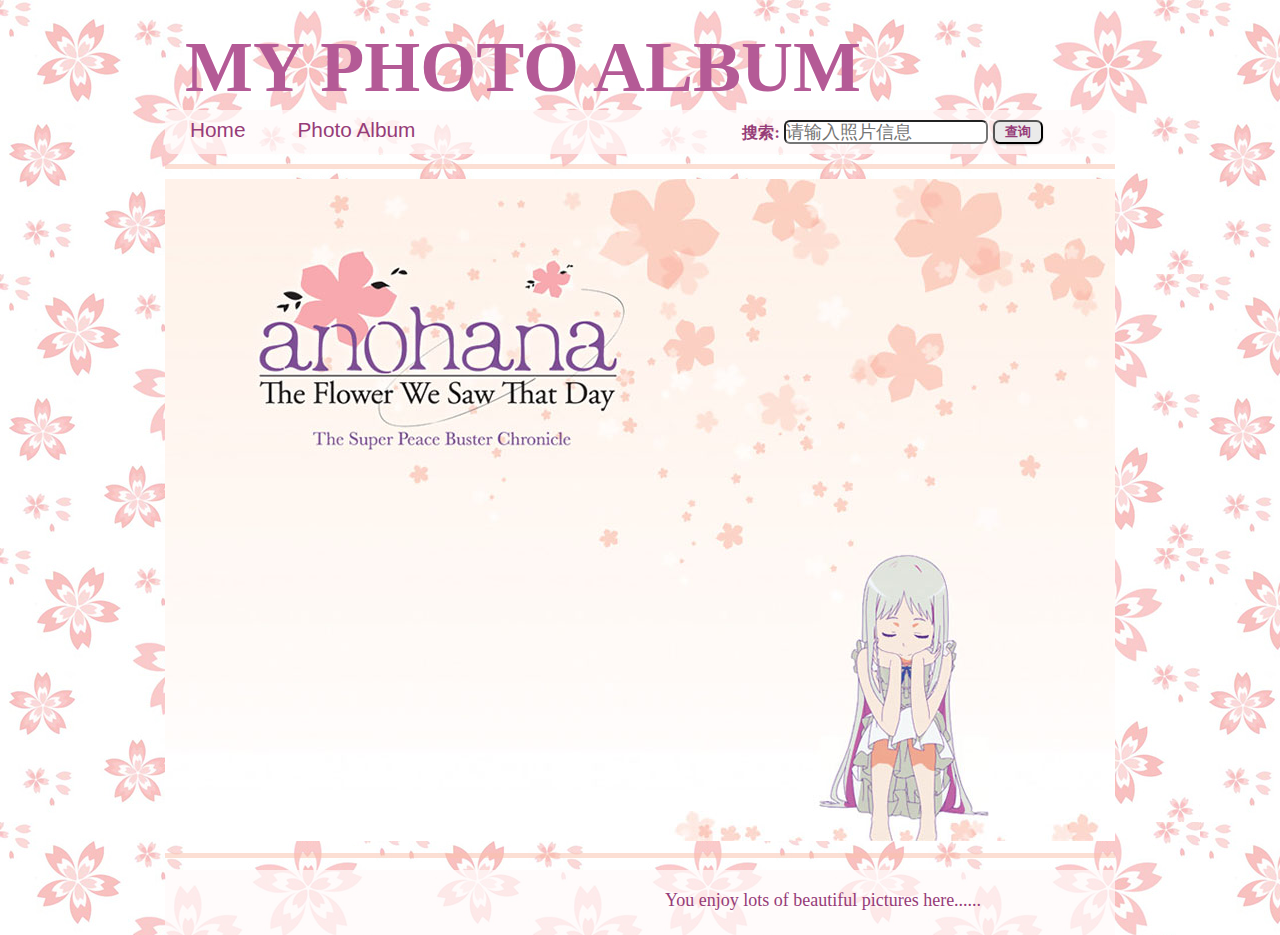
<file: task0004/untitled4/index.html>
<!DOCTYPE html>
<html>
<head lang="en">
    <meta charset="UTF-8">
    <title>My Photo Album</title>
    <link rel="stylesheet" href="./css/index.css" />
</head>
<body>
<div id="main">
    <!-- begin header -->
    <header>
        <div id="logo"><h1>MY PHOTO ALBUM</h1></div>
        <nav>
            <ul class="sf-menu" id="nav">
                <li class="selected"><a href="index.html">Home</a></li>
                <li><a href="about.html">Photo Album</a></li>

                    <div id="search">
                    <label for="images" style="font-size: 16px">搜索:</label>
                    <input type="text" id="images" placeholder="请输入照片信息" ><br />
                    </div>
                <li>
                    <button type="submit" id="button3" style="margin: 10px 25px 6px 5px">查询</button>
                </li>

            </ul>
        </nav>
    </header>
    <!-- end header -->
    <!-- begin content -->
    <div id="site_content">
        <div class="line"style="margin: 0 0 10px 0;"></div>
        <ul class="slideshow">
            <li class="show"><img width="950" height="662" src="image/home.jpg"
                                  alt="&quot;You can put a caption for your image right here&quot;" /></li>
        </ul>
    </div>
    <div class="line"style="margin: 12px 0 0 0;"></div>
    <div class="end" style="margin: 12px 0 0 0;padding:20px 0 0 0">
        <p>You enjoy lots of beautiful pictures here......</p>
    </div>
</div>
</body>
</html>
</file>
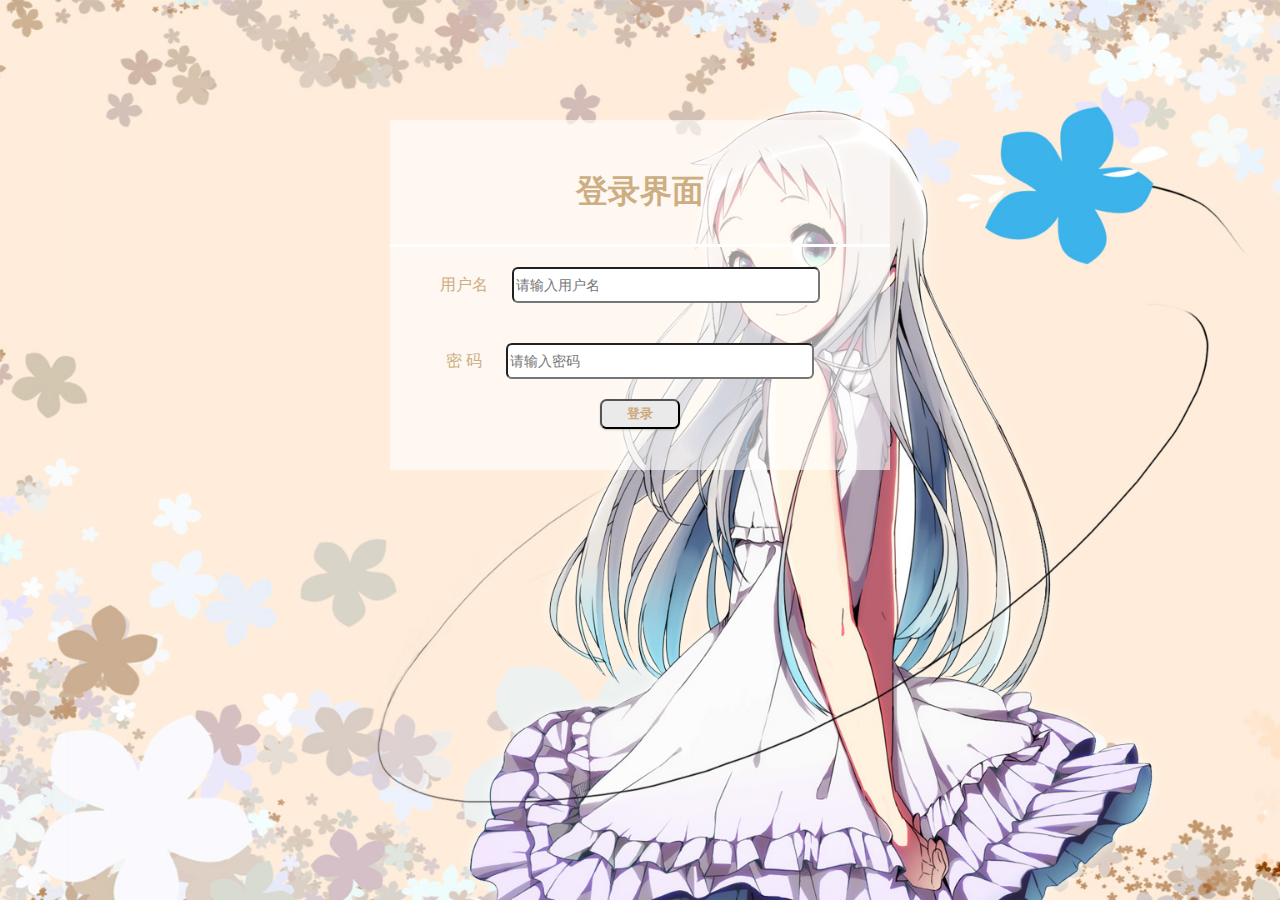
<file: task0001/login.html>
<!DOCTYPE html>
<html>
<head lang="en">
    <meta charset="UTF-8">
    <title>Login</title>
    <link rel="stylesheet" href="./css/login.css" />
</head>
<body>

<div class="login">
    <div class="login-header">
        <h1>登录界面</h1>
    </div>
    <div class="login-content">
        <label for="userName">用户名</label>
        <input type="text" id="userName" placeholder="请输入用户名"><br />
        <label for="password">密&nbsp;码</label>
        <input type="text" id="password" placeholder="请输入密码"><br />
        <button id="button">登录</button>

    </div>
</div>


<script>
    var btn = document.getElementById("button");
    btn.onclick = function () {
        alert("登录成功");
    }
</script>



</body>
</html>
</file>
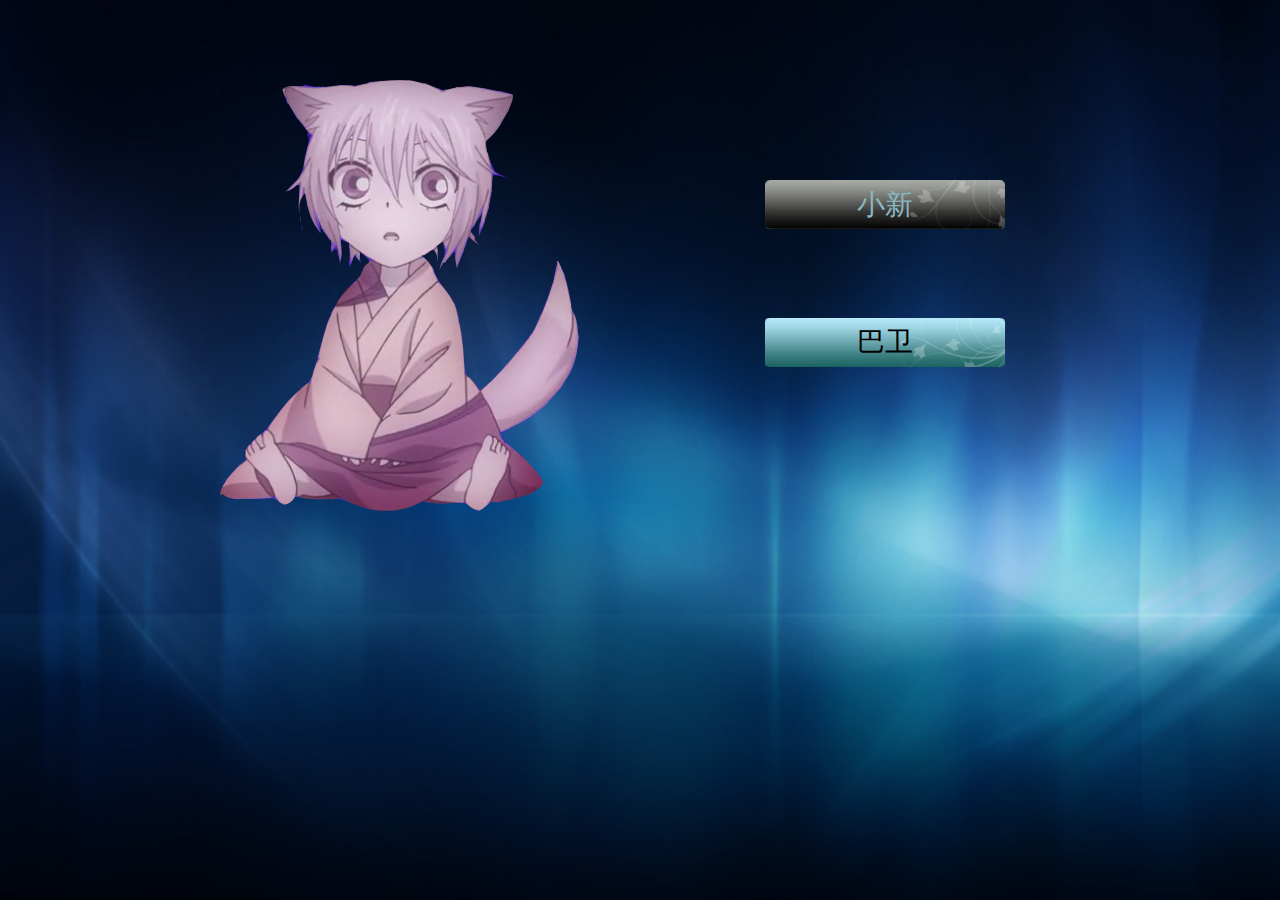
<file: task0002/PicSwitch.html>
<!DOCTYPE html>
<html>
<head lang="en">
    <meta charset="UTF-8">
    <title>PictureSwitch</title>
    <link href="./css/Pic.css" rel="stylesheet" />
</head>
<body>
<div class="box">
    <div class="img-box">
        <img class="BW" src="images/bw.png">;
    </div>
    <div class="btn-box">
        <button id="XX" class="btn2" onclick="window.location=('PicSwitch1.html')">小新</button>
        <button id="BW" class="btn1" onclick="window.location=('PicSwitch.html')">巴卫</button>
    </div>
</div>
</body>
</html>
</file>
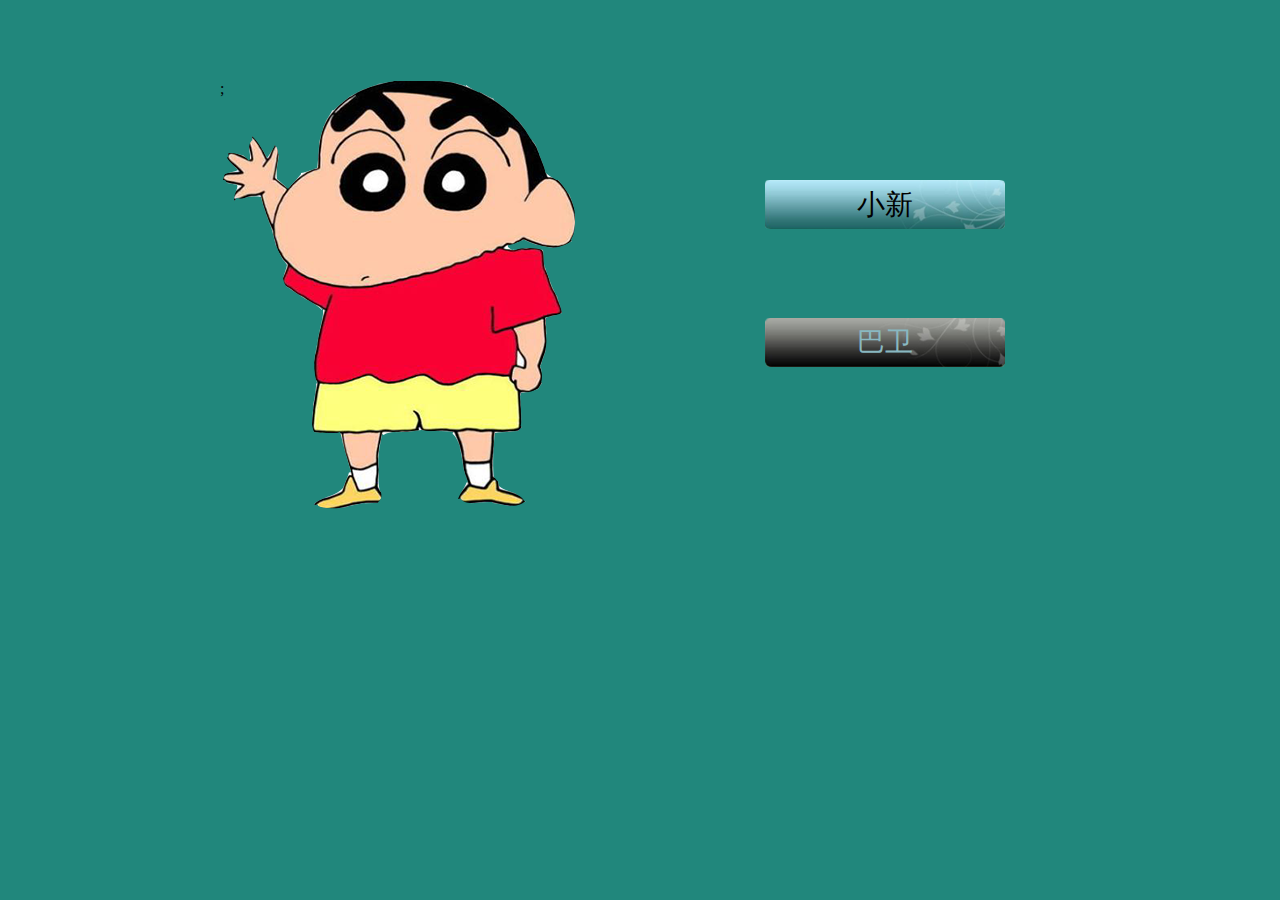
<file: task0002/PicSwitch1.html>
<!DOCTYPE html>
<html>
<head lang="en">
    <meta charset="UTF-8">
    <title>PictureSwitch</title>
    <link href="./css/Pic2.css" rel="stylesheet" />
</head>
<body>
<div class="box">
    <div class="img-box">
        <img class="XX" src="images/xx.png">;
    </div>
    <div class="btn-box">
        <button id="XX" class="btn2" onclick="window.location=('PicSwitch1.html')">小新</button>
        <button id="BW" class="btn1" onclick="window.location=('PicSwitch.html')">巴卫</button>
    </div>
</div>
</body>
</html>
</file>
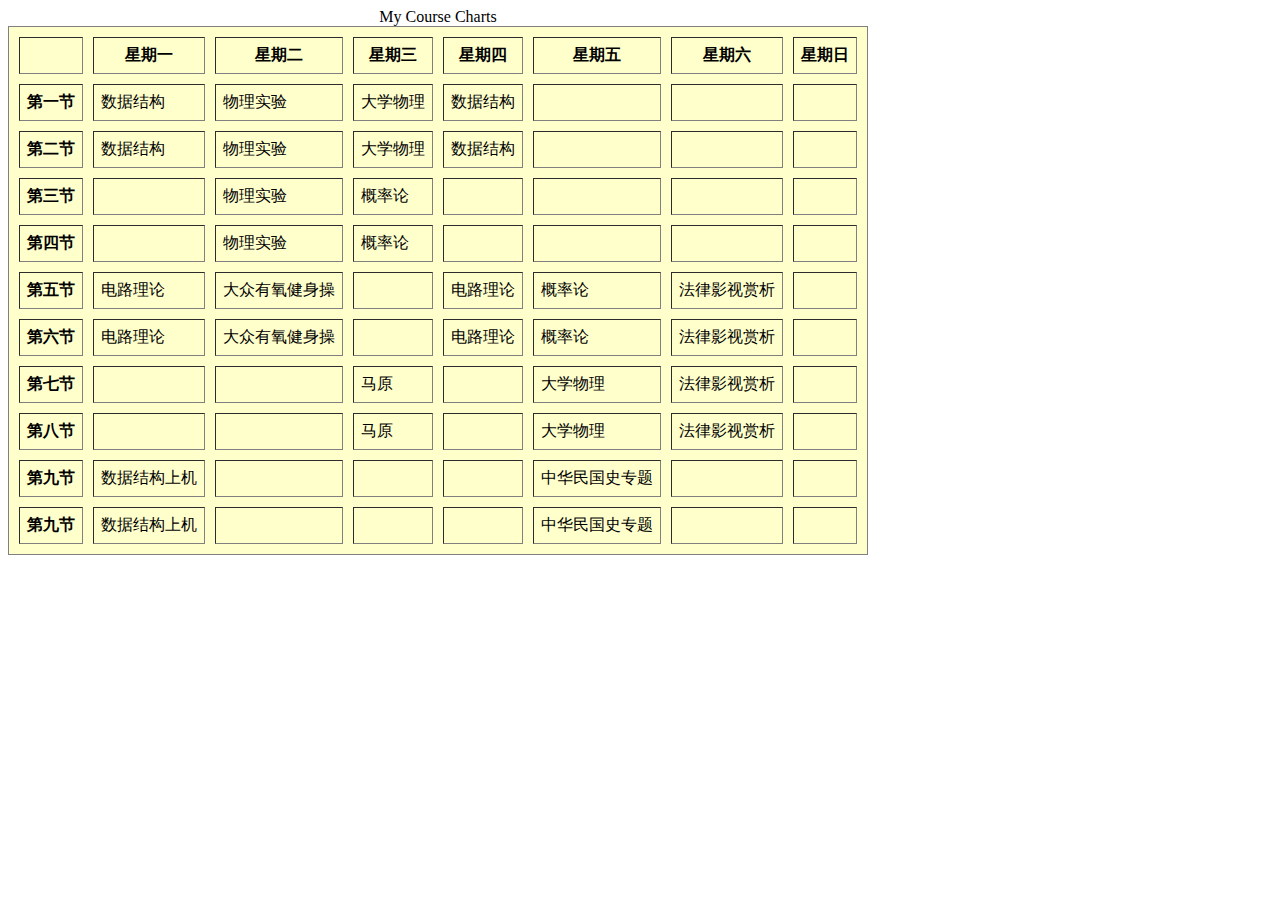
<file: task0003/My Class Table.html>
<!DOCTYPE html>
<html>
<head lang="en">
    <meta charset="UTF-8">
    <title>My Course Charts</title>
</head>
<body>
<table border="6" bgcolor="#FFFFCC" cellpadding="7" cellspacing="10"  frame="box">
    <caption>My Course Charts</caption>
    <tr>
        <th></th>
        <th>星期一</th>
        <th>星期二</th>
        <th>星期三</th>
        <th>星期四</th>
        <th>星期五</th>
        <th>星期六</th>
        <th>星期日</th>
    </tr>
    <tr>
        <th>第一节</th>
        <td>数据结构</td>
        <td>物理实验</td>
        <td>大学物理</td>
        <td>数据结构</td>
        <td></td>
        <td></td>
        <td></td>
    </tr>
    <tr>
        <th>第二节</th>
        <td>数据结构</td>
        <td>物理实验</td>
        <td>大学物理</td>
        <td>数据结构</td>
        <td></td>
        <td></td>
        <td></td>
    </tr>
    <tr>
        <th>第三节</th>
        <td></td>
        <td>物理实验</td>
        <td>概率论</td>
        <td></td>
        <td></td>
        <td></td>
        <td></td>
    </tr>
    <tr>
        <th>第四节</th>
        <td></td>
        <td>物理实验</td>
        <td>概率论</td>
        <td></td>
        <td></td>
        <td></td>
        <td></td>
    </tr>
    <tr>
        <th>第五节</th>
        <td>电路理论</td>
        <td>大众有氧健身操</td>
        <td></td>
        <td>电路理论</td>
        <td>概率论</td>
        <td>法律影视赏析</td>
        <td></td>
    </tr>
    <tr>
        <th>第六节</th>
        <td>电路理论</td>
        <td>大众有氧健身操</td>
        <td></td>
        <td>电路理论</td>
        <td>概率论</td>
        <td>法律影视赏析</td>
        <td></td>
    </tr>
    <tr>
        <th>第七节</th>
        <td></td>
        <td></td>
        <td>马原</td>
        <td></td>
        <td>大学物理</td>
        <td>法律影视赏析</td>
        <td></td>
    </tr>
    <tr>
        <th>第八节</th>
        <td></td>
        <td></td>
        <td>马原</td>
        <td></td>
        <td>大学物理</td>
        <td>法律影视赏析</td>
        <td></td>
    </tr>
    <tr>
        <th>第九节</th>
        <td>数据结构上机</td>
        <td></td>
        <td></td>
        <td></td>
        <td>中华民国史专题</td>
        <td></td>
        <td></td>
    </tr>
    <tr>
        <th>第九节</th>
        <td>数据结构上机</td>
        <td></td>
        <td></td>
        <td></td>
        <td>中华民国史专题</td>
        <td></td>
        <td></td>
    </tr>
</table>

</body>
</html>
</file>
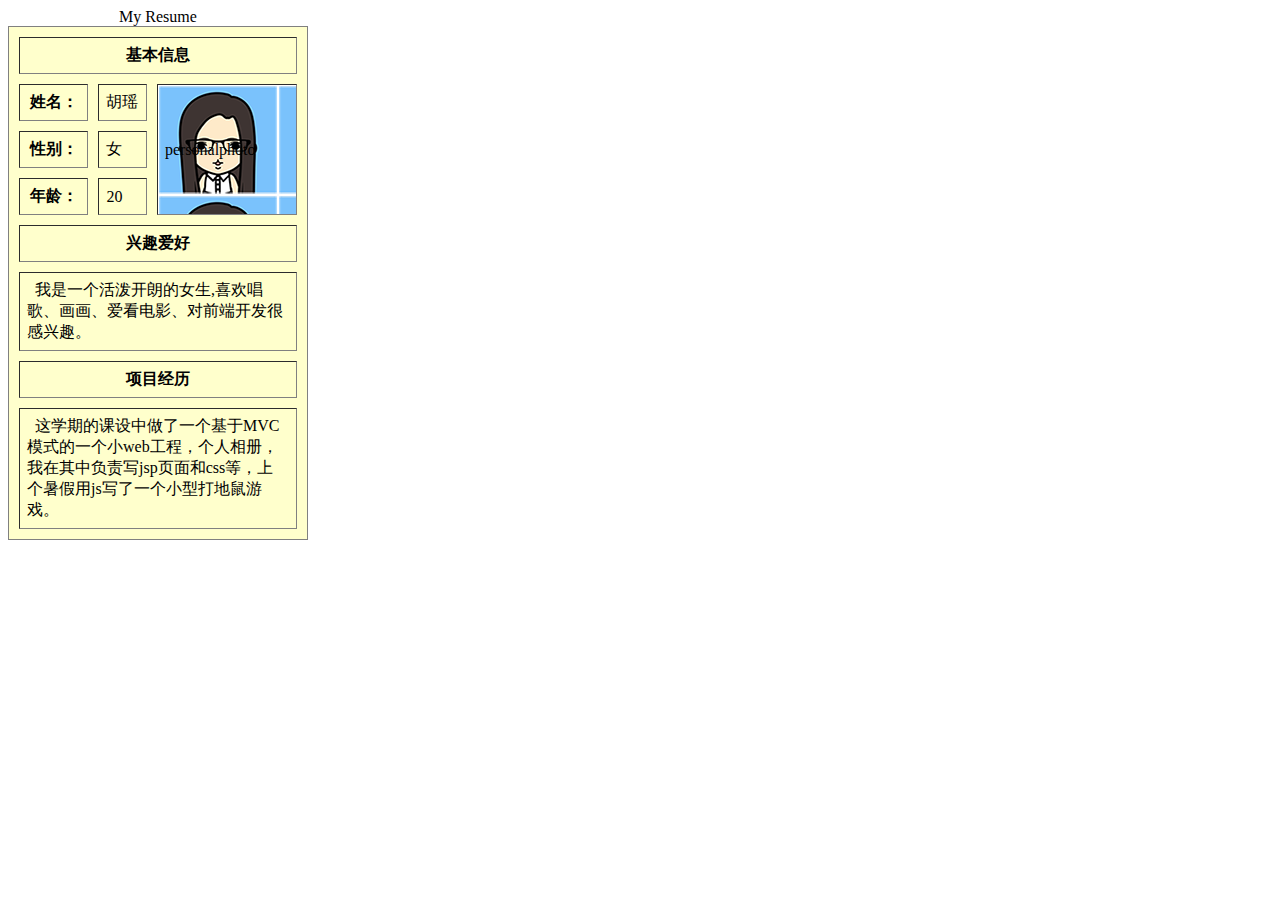
<file: task0003/简历/My Resume.html>
<!DOCTYPE html>
<html>
<head lang="en">
    <meta charset="UTF-8">
    <title>MY Resume</title>
</head>
<body>
<table border="6" bgcolor="#FFFFCC" cellpadding="7" cellspacing="10"  frame="box" width="300" height="400">
    <caption>My Resume</caption>
    <tr>
        <th colspan="3">基本信息</th>
    </tr>
    <tr>
        <th>姓名：</th>
        <td>胡瑶</td>
        <td rowspan="3" background="pic.png">personalphoto</td>
    </tr>
    <tr>
        <th>性别：</th>
        <td>女</td>
    </tr>
    <tr>
        <th>年龄：</th>
        <td>20</td>
    </tr>
    <tr>
        <th colspan="3">兴趣爱好</th>
    </tr>
    <tr>
        <td colspan="3" rowspan="1">&nbsp; 我是一个活泼开朗的女生,喜欢唱歌、画画、爱看电影、对前端开发很感兴趣。</td>
    </tr>
    <tr>
        <th colspan="3">项目经历</th>
    </tr>
    <tr>
        <td colspan="3" rowspan="2">
            &nbsp; 这学期的课设中做了一个基于MVC模式的一个小web工程，个人相册，我在其中负责写jsp页面和css等，上个暑假用js写了一个小型打地鼠游戏。
        </td>
    </tr>
</table>



</body>
</html>
</file>
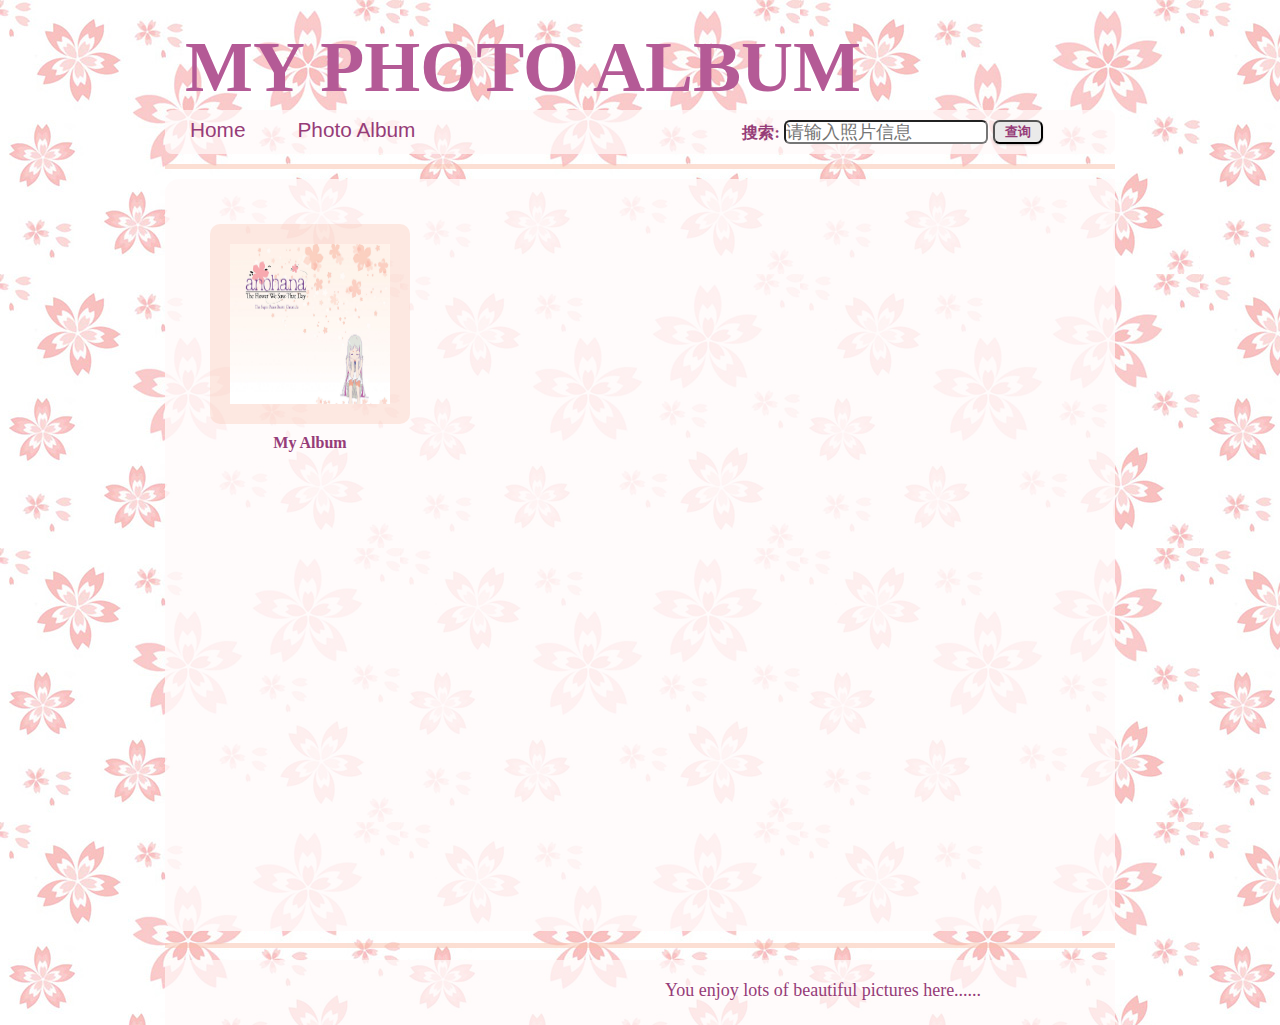
<file: task0004/untitled4/about.html>
<!DOCTYPE html>
<html>
<head lang="en">
    <meta charset="UTF-8">
    <title>My Photo Album</title>
    <link rel="stylesheet" href="./css/index.css" />
</head>
<body>
<div id="main">
    <!-- begin header -->
    <header>
        <div id="logo"><h1>MY PHOTO ALBUM</h1></div>
        <nav>
            <ul class="sf-menu" id="nav">
                <li class="selected"><a href="index.html">Home</a></li>
                <li><a href="about.html">Photo Album</a></li>

                <div id="search">
                    <label for="images" style="font-size: 16px">搜索:</label>
                    <input type="text" id="images" placeholder="请输入照片信息" ><br />
                </div>
                <li>
                    <button type="submit" id="button3" style="margin: 10px 25px 6px 5px">查询</button>
                </li>

            </ul>
        </nav>
    </header>
    <!-- end header -->
    <!-- begin content -->

    <div id="site_content">
        <div class="line"style="margin: 0 0 10px 0;"></div>
        <div class="content">
            <div class="byA">
                <div class="album">
                    <div class="mAlbum">
                        <ul id="look" >
                            <li>
                                <img width="160" height="160" src="image/home.jpg" /></li>
                    </ul></div>
                    <a href="about2.html">My Album</a>
                </div>
            </div>
        </div>
    </div>
    <div class="line"style="margin: 12px 0 0 0;"></div>
    <div class="end" style="margin: 12px 0 0 0;padding:20px 0 0 0">
        <p>You enjoy lots of beautiful pictures here......</p>
    </div>
</div>
</body>
</html>
</file>
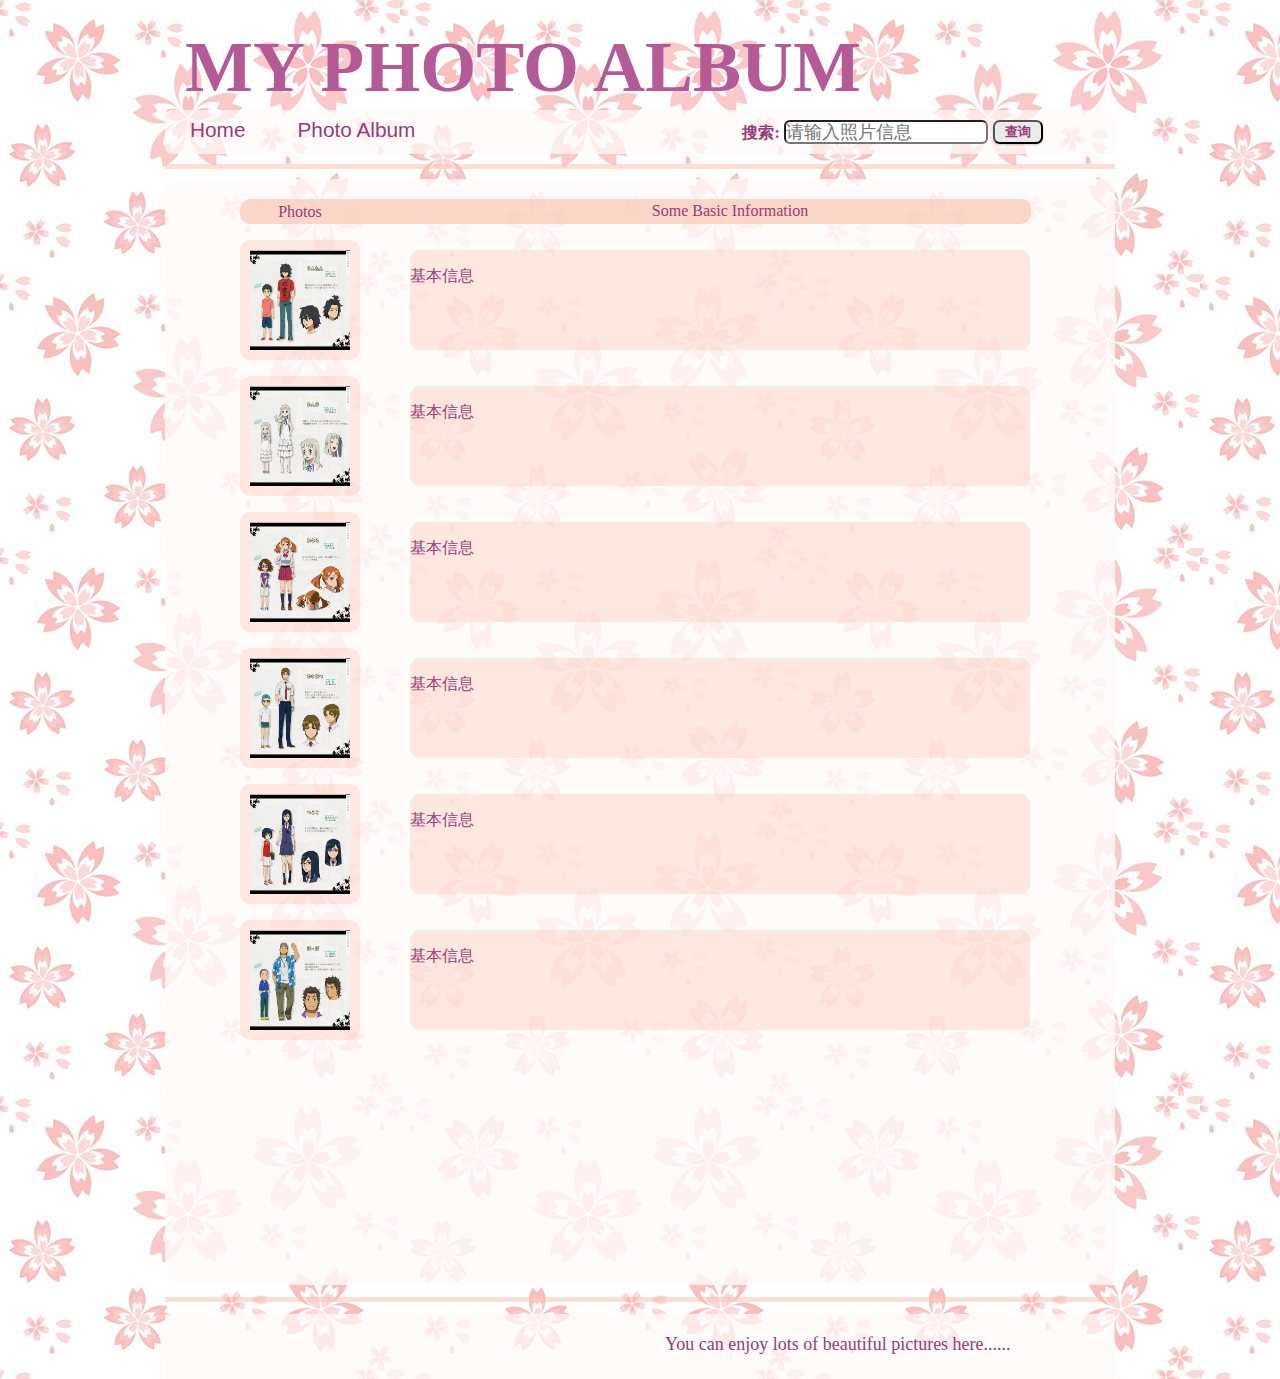
<file: task0004/untitled4/about2.html>
<!DOCTYPE html>
<html>
<head lang="en">
    <meta charset="UTF-8">
    <title>My Photo Album</title>
    <link rel="stylesheet" href="./css/index.css" />
</head>
<body>
<div id="box">
    <div id="img-box">
    <img src="image/1.jpg" id="p1"/>
    <img src="image/2.jpg" id="p2"/>
    <img src="image/3.jpg" id="p3"/>
    <img src="image/4.jpg" id="p4"/>
    <img src="image/5.jpg" id="p5"/>
    <img src="image/6.jpg" id="p6"/>
    </div>
    <button id="last"></button>
    <button id="next"></button>
</div>
<div id="back" onclick="hideDiv('box','back')"></div>
<div id="main">
    <!-- begin header -->
    <header>
        <div id="logo"><h1>MY PHOTO ALBUM</h1></div>
        <nav>
            <ul class="sf-menu" id="nav">
                <li class="selected"><a href="index.html">Home</a></li>
                <li><a href="about.html">Photo Album</a></li>
                <div id="search">
                    <label for="images" style="font-size: 16px">搜索:</label>
                    <input type="text" id="images" placeholder="请输入照片信息" ><br />
                </div>
                <li>
                    <button type="submit" id="button3" style="margin: 10px 25px 6px 5px">查询</button>
                </li>
            </ul>
        </nav>
    </header>
    <!-- end header -->
    <!-- begin content -->

    <div id="site_content">
        <div class="line"style="margin: 0 0 10px 0;"></div>
        <div class="content2">
            <div class="cmenue"><p class="p1">Photos</p><p class="p2">Some Basic Information</p></div>
            <div class="item">
                <div class="kuang"><img src="image/1.jpg" onclick="popDiv('p1','box','back')"/></div>
                <div class="message"><p>基本信息</p></div>
            </div>
            <div class="item">
                <div class="kuang"><img src="image/2.jpg" onclick="popDiv('p2','box','back')"/></div>
                <div class="message"><p>基本信息</p></div>
            </div>
            <div class="item">
                <div class="kuang"><img src="image/3.jpg" onclick="popDiv('p3','box','back')"/></div>
                <div class="message"><p>基本信息</p></div>
            </div>
            <div class="item">
                <div class="kuang"><img src="image/4.jpg" onclick="popDiv('p4','box','back')"/></div>
                <div class="message"><p>基本信息</p></div>
            </div>
            <div class="item">
                <div class="kuang"><img src="image/5.jpg" onclick="popDiv('p5','box','back')" /></div>
                <div class="message"><p>基本信息</p></div>
            </div>
            <div class="item">
                <div class="kuang"><img src="image/6.jpg" onclick="popDiv('p6','box','back')" /></div>
                <div class="message"><p>基本信息</p></div>
            </div>
            <div class="empty">
            </div>
        </div>
    </div>
    <div class="line"style="margin: 12px 0 0 0;"></div>
    <div class="end" style="margin: 12px 0 0 0;padding:20px 0 0 0">
        <p>You can enjoy lots of beautiful pictures here......</p>
    </div>
</div>
<script>
    function popDiv(img1Id,imgId,backId){
        document.getElementById(img1Id).style.display='block';
        document.getElementById(imgId).style.display='block';
        document.getElementById(backId).style.display='block';
        var backDiv=document.getElementById(backId);
        backId.style.width=document.body.scrollWidth;
        $("#"+backId).height($(document).height());
    }
    function hideDiv(imgId,backId){
        document.getElementById(imgId).style.display="none";
        document.getElementById(backId).style.display="none";
    }
</script>
</body>
</html>
</file>
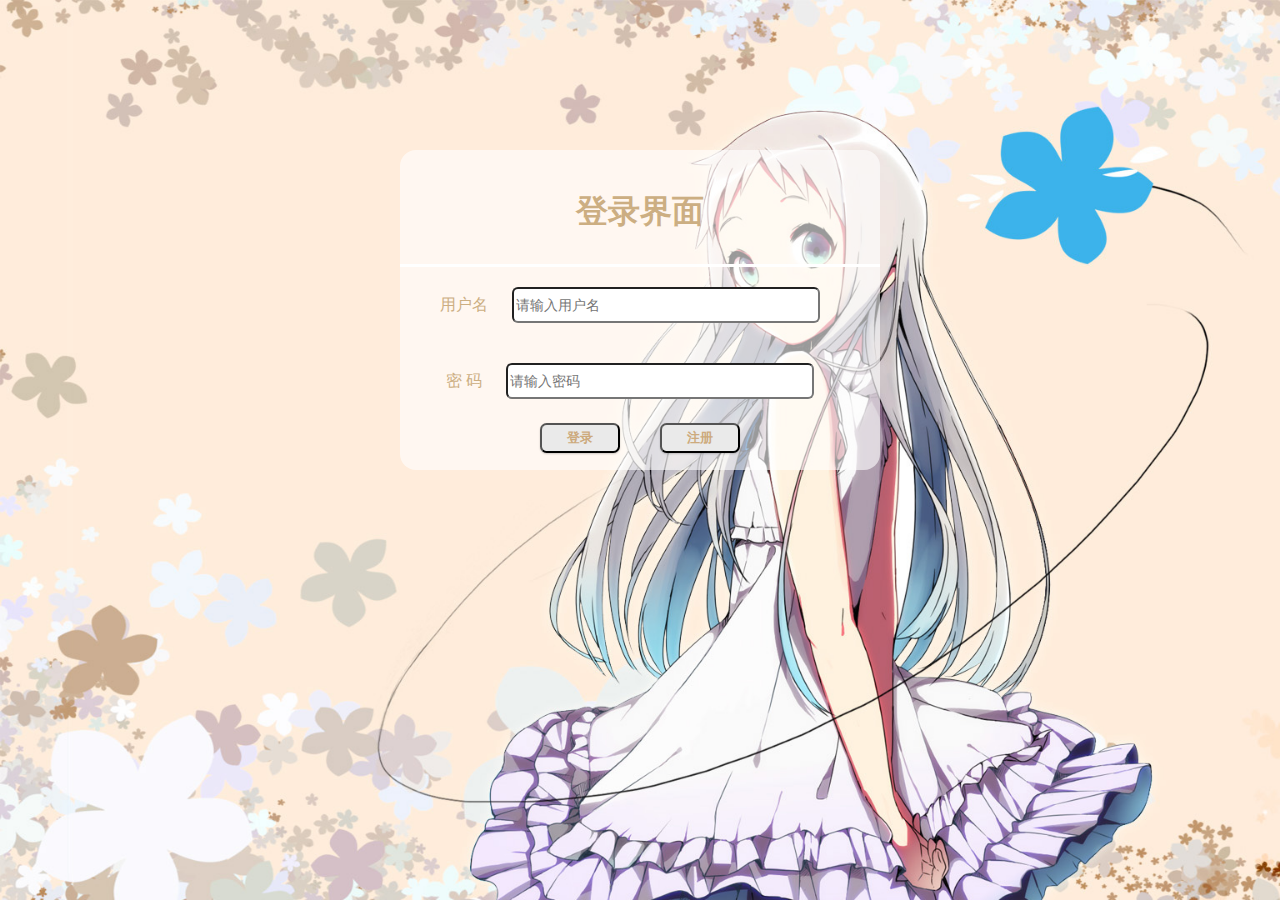
<file: task0004/untitled4/login.html>
<!DOCTYPE html>
<html>
<head lang="en">
    <meta charset="UTF-8">
    <title>Login</title>
    <link rel="stylesheet" href="./css/login.css" />
</head>
<body>
<div id="form"><p>你好，欢迎登录！</p><button id="sure" onclick="window.location='index.html'">确定</button></div>
<div id="form1"><p>你好，欢迎注册！</p><button id="sure1" onclick="window.location='index.html'">确定</button></div>
<div id="back" class="back"onclick="hideDiv('form','back')"></div>
<div id="back1" class="back" onclick="hideDiv('form1','back1')"></div>
<div id="login">
    <div class="login-header">
        <h1>登录界面</h1>
    </div>
    <div class="login-content">
        <label for="userName">用户名</label>
        <input type="text" id="userName" placeholder="请输入用户名"><br />
        <label for="password">密&nbsp;码</label>
        <input type="text" id="password" placeholder="请输入密码"><br />
        <button id="button1" onclick="popDiv('form','back')">登录</button>
        <button id="button2" onclick="popDiv('form1','back1')">注册</button>
    </div>
</div>

<script src="./js/jquery-1.8.2.min.js"></script>
<script>
    function popDiv(showId,backId){
        document.getElementById(showId).style.display='block';
        document.getElementById(backId).style.display='block';
        var backDiv=document.getElementById(backId);
        backId.style.width=document.body.scrollWidth;
        $("#"+backId).height($(document).height());
    }
    function hideDiv(showId,backId){
        document.getElementById(showId).style.display="none";
        document.getElementById(backId).style.display="none";
    }
</script>
</body>
</html>
</file>
<file: task0004/untitled4/css/index.css>
body,html{
    height: 100%;
    margin: 0;
}
nav{
    background-color: rgba(255,250,250,0.7);
}
body{
    background-image: url(../image/ba1.jpg) ;
    background-repeat : repeat;
}

h1 {
    margin: 0 0 1px 0;
    color:rgb(180,90,150);
    padding: 6px 0 0 20px;
    font-size:450%;
}
ul {
    margin: 2px 0 22px 17px;}
ul li {
    list-style-type: circle;
    margin: 0 0 0 0;
    padding: 0 0 4px 5px;}
#main {
    width: 950px;
    margin: 20px auto;}

header {
    width: 950px;
    height: 105px;}
#logo {
    width: 950px;
    float: left;
    height: 100px;
    background: transparent;
    padding: 0;}

#site_content {
    width: 950px;
    overflow: hidden;
    margin: 4px auto 0 auto;
    padding: 0;}
ul.slideshow {
    width: 950px;
    height: 662px;
    overflow: hidden;
    position: relative;
    margin: 0;
    padding: 0;}
ul.slideshow li {
    position: absolute;
    margin: 0;
    padding: 0;
    left: 0;
    right: 0;
    list-style: none;}
ul.slideshow li.show {
    z-index: 200;}
ul img {
    border: none;}
#slideshow-caption {
    width: 950px;
    height: 90px;
    position: absolute;
    bottom: 0;
    left: 0;
    z-index: 200;}

#slideshow-caption .slideshow-caption-container {
    padding: 20px 25px 0 25px;
    z-index: 500;}

#slideshow-caption p {
    padding: 0;
    font: normal 130% arial, sans-serif;}


html body ul.sf-menu ul,html body ul.sf-menu ul li {
    width: 180px;}

html body ul.sf-menu ul ul {
    margin: 0 0 0 180px;}

ul.sf-menu,ul.sf-menu * {
    margin: 0;
    padding: 0;}
/*ʹ���󸡶�*/
ul.sf-menu li {
    display: block;
    list-style: none;
    float: left;
    position: relative;}
ul.sf-menu a {
    display: block;
    position: relative;}
nav {
    height: 44px;
    width: 950px;
    float: right;
    margin: -10px auto 10px auto;
    border-radius: 7px 7px 7px 7px;
}
ul#nav li a {
    padding: 8px 25px 6px 25px;
    font: 130% arial, sans-serif;
    font-weight: 500;
    text-decoration: none;
    margin-right: 2px;
    color:rgb(150,60,120);
}
input{
    height: 20px;
    width: 200px;/*����input�����ĳ��Ϳ�*/
    font-size: 18px;/*���������С*/
    border-radius: 6px;/*���������ĸ�ֱ�Ǹ�Ϊ�ĸ��뾶Ϊ6px��Բ��*/
}
button{
    float: left;
    font-weight:bold;
    border-top-left-radius:0.5em;/*Բ�Ǳ߿򻡶�*/
    border-top-right-radius:0.5em;/*Բ�Ǳ߿򻡶�*/
    border-bottom-left-radius:0.5em;/*Բ�Ǳ߿򻡶�*/
    border-bottom-right-radius:0.5em;/*Բ�Ǳ߿򻡶�*/
    cursor: pointer;/*������״*/
    box-shadow:0px 1px 2px rgba(0,0,0,0.2);/*����ť������Ӱ*/
    background-color:#EAEAEA;
    color:rgb(150,60,120);
    height: 24px;
    width: 50px;
}
button:hover{
    background-color: rgb(216,212,177);
    color: #3070e0;
}
#search{
    margin:10px 0px 6px 300px;
    width:auto;
    height:38px;
    float: left;
}
label{color:rgb(150,60,120);
font-weight: bold;}
.end{
    width: 950px;
    height:45px;
    background-color: rgba(255,250,250,0.7);
    color:rgb(150,60,120);
}
.end p{
    font-size: 18px;
    margin:0px 0px 0px 500px;
}
.line{
    width:950px;
    height:5px;
    background-color: rgba(249,192,170,0.5);
}
.content{
    width: 950px;
    height: 662px;
    background-color: rgba(255,250,250,0.8);
    border-radius: 14px 14px 14px 14px;
    z-index: 500;
    position:relative;
    padding: 45px;}

.byA{
    width: 200px;
    height: 300px;
    position:relative;
}
.album{
    width: 200px;
    height: 200px;
    background-color: rgba(249,192,170,0.32);
    border-radius: 10px 10px;
}
.album:hover{
    background-color: rgba(249,192,170,0.6);
}

.byA a{
    position:absolute;
    margin:210px auto 0 auto;
    width:200px;
    text-align: center;
    text-decoration:none;
    color:rgb(150,60,120);
    font-weight: bold;
    cursor: pointer;
}
#look{
    position: absolute;
    margin:0;
    padding: 20px;
}
#look li{
    list-style: none;
    padding:0;
}

/*about2*/
.content2 {
    width: 950px;
    /*height: 662px;*/
    background-color: rgba(255, 250, 250, 0.8);
    border-radius: 14px 14px 14px 14px;
    z-index: 500;
    position: relative;
    padding: 45px;
}
.item{
    margin: 16px 0;
    padding:0;
    width:860px;
    height:120px;
    position:relative;
}
.item img{
    width:100px;
    height: 100px;
    margin:10px;
}
.kuang{
    position:absolute;
    margin:0 30px;
    width:120px;
    height: 120px;
    background-color: rgba(249,192,170,0.32);
    border-radius: 10px 10px;
    z-index:555;
    cursor: pointer;
}
.kuang:hover{
    background-color: rgba(249,192,170,0.6);
}
.kuang img:hover{
    width: 400px;
    height: 400px;
    padding: 0;
    border:10px solid rgba(249,192,170,0.3);
    z-index:1000;

}
.message{
    width:620px;
    height: 100px;
    position:absolute;
    margin:10px 30px 10px 200px;
    background-color: rgba(249,192,170,0.32);
    border-radius: 10px 10px;
    color:rgb(150,60,120);
    z-index:500;
}
.cmenue{
    width:791px;
    height:25px;
    position:absolute;
    margin:-25px auto 15px 30px;
    background-color: rgba(249,192,170,0.6);
    border-radius: 10px 10px;
}
.cmenue p{
    color:rgb(150,60,120);
    font-size: 16px;
    text-align: center;
}
.p1{
    position:absolute;
    width:120px;
    margin:4px 0;
}
.p2{
    position:absolute;
    width:620px;
    margin:3px 0 3px 180px;
}
.empty{
    position:relative;
    margin:200px 0 0 0;
}
/*Ԥ��*/
#back{
    position:fixed;
    top:0px;
    left:0;
    width:100%;
    height:100%;
    opacity:0.4;
    background-color:#000;
    z-index:999;
    display:none;
}
#box{
    opacity:0.8;
    background-color:#000;
    /*��λ���м�*/
    position:fixed;
    top: 10%;
    left:25%;
    width: 50%;
    height: 80%;
    z-index:1000;
    display:none;
}
#img-box img{
    position:absolute;
    margin:20px 90px;
    width:450px;
    height:450px;
    display:none;
    z-index:1003;
}
#box button{
    width: 35px;
    height: 35px;
    position:absolute;
    z-index:1001;
    border:0px;
    cursor:pointer;
    outline:none;
}
#last{
    margin:35% 1.5%;
    background: url("../image/last.png");
}
#next{
    margin:35% 0 45% 93%;
    background: url("../image/next.png");
}
</file>
<file: task0001/css/login.css>
body,html{
    height: 100%;
    margin: 0;}
/*Ϊ�˱���ͼƬ��ռ��������Ļ���ڴ˽�margin����߾ࣩ��Ϊ0���߶�height��Ϊ100%��body��html�ö��Ÿ�������Ϊͬʱ��д������Ԫ�ص���ʽ��
*/
body{
    /*Ҫ����ͼƬ��·��*/
    background-size:cover;
    /*���ظ�����ͼ��*/
    background-image: url(../image/background.jpeg) ;
    background-repeat : no-repeat;

}

.login
{ background-color: rgba(255,255,255,0.6);/*rgba�ֱ�Ϊred��green��blue��ԭɫ��aΪ͸���ȣ��������ü�Ϊ��ɫ��͸����Ϊ0.6*/
    margin:auto;
    height: 350px;
    width: 500px;/*ͨ��margin��auto��width����ʵ��div.login��ˮƽ����*/
    position: relative;
    top: 120px;/*ͨ��position��relative�������ԭ��λ�õĵ�������top����ʵ��ˮƽλ�ý�ԭ������150px*/
    text-align: center;/*ʵ��div.login������Ԫ�أ�label�������button���ľ���*/
    border:#ffffff;/*���ð�ɫ�ı߿�*/
}
h1{
    margin: 0;
    padding-top: 50px;
    padding-bottom: 30px;/*��h1������һ�����ʵ�λ��*/
    border-bottom: white 3px solid;/*�ӵײ��߿�*/
    color:rgb(204,174,130);
}
.login-content
{
    color:rgb(204,174,130);
}
input{
    height: 30px;
    width: 300px;/*����input�����ĳ��Ϳ�*/
    margin:20px;/*ͨ������margin��ʹ��������򲻽�����һ������֮����20*2=40px�ļ�࣬������label֮��Ҳ��һ����࣬������������*/
    font-size: 14px;/*���������С*/
    border-radius: 6px;/*���������ĸ�ֱ�Ǹ�Ϊ�ĸ��뾶Ϊ6px��Բ��*/
}
button{
    font-weight:bold;
    border-top-left-radius:0.5em;/*Բ�Ǳ߿򻡶�*/
    border-top-right-radius:0.5em;/*Բ�Ǳ߿򻡶�*/
    border-bottom-left-radius:0.5em;/*Բ�Ǳ߿򻡶�*/
    border-bottom-right-radius:0.5em;/*Բ�Ǳ߿򻡶�*/
    cursor: pointer;/*������״*/
    box-shadow:0px 1px 2px rgba(0,0,0,0.2);/*����ť������Ӱ*/
    background-color:#EAEAEA;
    color:#CDAA7D;
    height: 30px;
    width: 80px;/*���ð�ť�ĳ��Ϳ�*/
}
</file>
<file: task0002/css/Pic.css>
*{
    height: 100%;
    margin:0;
    padding: 0;}
body{
    background-size:cover;
    background-image: url(../images/bw-bg.png) ;
    background-repeat : no-repeat;
}
.box{
    position:relative;
}
.img-box{
    width: 359px;
    height: 431px;
    margin: 80px 0 80px 220px;
    position: absolute;
}
.img-box img{
    position: absolute;
    width: 359px;
    height: 431px;
    top: 0;
    left: 0;
}
.BW{
    display:block;
}
.btn-box{
    position: absolute;
    float:left;
    width: 240px;
    height: 350px;
    margin: 80px 0px 80px 750px;
}
.btn-box button{
    border:0px;
    cursor:pointer;
    width: 240px;
    height: 49px;
    font-size: 28px;
    margin: 100px 15px -20px 15px;
    outline: none;
}
#BW{
    background: url("../images/btn-blue.png")no-repeat;
    color:#000000;
}
#XX{
    background: url("../images/btn-gray.png");
    color:rgb(137,184,193);
}
</file>
<file: task0002/css/Pic2.css>
*{
    height: 100%;
    margin:0;
    padding: 0;}
body{
    background-size:cover;
    background-image: url(../images/xx-bg.png) ;
    background-repeat : no-repeat;
}
.box{
    position:relative;
}
.img-box{
    width: 359px;
    height: 431px;
    margin: 80px 0 80px 220px;
    position: absolute;
}
.img-box img{
    position: absolute;
    width: 359px;
    height: 431px;
    top: 0;
    left: 0;
}
.XX{
    display:block;
}
.btn-box{
    position: absolute;
    float:left;
    width: 240px;
    height: 350px;
    margin: 80px 0px 80px 750px;
}
.btn-box button{
    border:0px;
    cursor:pointer;
    width: 240px;
    height: 49px;
    font-size: 28px;
    margin: 100px 15px -20px 15px;
    /*color: #4c8bf5;*/
    outline: none;
}
#BW{
    background: url("../images/btn-gray.png");
    color:rgb(137,184,193);
}
#XX{
    background: url("../images/btn-blue.png")no-repeat;
    color:#000000;
}
</file>
<file: task0004/untitled4/css/login.css>
body,html{
    height: 100%;
    margin: 0;}
/*Ϊ�˱���ͼƬ��ռ��������Ļ���ڴ˽�margin����߾ࣩ��Ϊ0���߶�height��Ϊ100%��body��html�ö��Ÿ�������Ϊͬʱ��д������Ԫ�ص���ʽ��
*/
body{
    /*Ҫ����ͼƬ��·��*/
    background-size:cover;
    /*���ظ�����ͼ��*/
    background-image: url(../image/background.jpeg) ;
    background-repeat : no-repeat;

}

#login
{ background-color: rgba(255,255,255,0.6);/*rgba�ֱ�Ϊred��green��blue��ԭɫ��aΪ͸���ȣ��������ü�Ϊ��ɫ��͸����Ϊ0.6*/
    margin:auto;
    height: 320px;
    width: 480px;/*ͨ��margin��auto��width����ʵ��div.login��ˮƽ����*/
    position: relative;
    top: 150px;/*ͨ��position��relative�������ԭ��λ�õĵ�������top����ʵ��ˮƽλ�ý�ԭ������150px*/
    text-align: center;/*ʵ��div.login������Ԫ�أ�label�������button���ľ���*/
    border:#ffffff;/*���ð�ɫ�ı߿�*/
    border-top-left-radius:1em;/*Բ�Ǳ߿򻡶�*/
    border-top-right-radius:1em;/*Բ�Ǳ߿򻡶�*/
    border-bottom-left-radius:1em;/*Բ�Ǳ߿򻡶�*/
    border-bottom-right-radius:1em;/*Բ�Ǳ߿򻡶�*/
}
h1{
    margin: 0;
    padding-top: 40px;
    padding-bottom: 30px;/*��h1������һ�����ʵ�λ��*/
    border-bottom: white 3px solid;/*�ӵײ��߿�*/
    color:rgb(204,174,130);
}
.login-content
{
    color:rgb(204,174,130);
}
input{
    height: 30px;
    width: 300px;/*����input�����ĳ��Ϳ�*/
    margin:20px;/*ͨ������margin��ʹ��������򲻽�����һ������֮����20*2=40px�ļ�࣬������label֮��Ҳ��һ����࣬������������*/
    font-size: 14px;/*���������С*/
    border-radius: 6px;/*���������ĸ�ֱ�Ǹ�Ϊ�ĸ��뾶Ϊ6px��Բ��*/
}
button{
    font-weight:bold;
    border-top-left-radius:0.5em;/*Բ�Ǳ߿򻡶�*/
    border-top-right-radius:0.5em;/*Բ�Ǳ߿򻡶�*/
    border-bottom-left-radius:0.5em;/*Բ�Ǳ߿򻡶�*/
    border-bottom-right-radius:0.5em;/*Բ�Ǳ߿򻡶�*/
    cursor: pointer;/*������״*/
    box-shadow:0px 1px 2px rgba(0,0,0,0.2);/*����ť������Ӱ*/
    background-color:#EAEAEA;
    color:#CDAA7D;
    height: 30px;
    width: 80px;/*���ð�ť�ĳ��Ϳ�*/
    margin:4px 18px;
}
button:hover{
    background-color: rgb(216,212,177);
    color: #3070e0;
}
#form{
    background-color:rgba(255,255,255,0.7);
    border: solid 20px rgba(249,192,170,0.4);
    /*��λ���м�*/
    position:fixed;
    top: 35%;
    left:33.4%;
    width: 30%;
    height: 30%;
    z-index:1000;
    display:none;
    text-align: center;
    font-size: 35px;
    font-weight:bold;
    color:rgb(204,174,130);
}
#form p{
    margin:50px auto 35px;
}
.back{
    position:fixed;
    top:0px;
    left:0;
    width:100%;
    height:100%;
    opacity:0.4;
    background-color:#000;
    z-index:999;
    display:none;
}
#form1{
    background-color:rgba(255,255,255,0.7);
    border: solid 20px rgba(249,192,170,0.4);
    /*��λ���м�*/
    position:fixed;
    top: 35%;
    left:33.4%;
    width: 30%;
    height: 30%;
    z-index:1000;
    display:none;
    text-align: center;
    font-size: 35px;
    font-weight:bold;
    color:rgb(204,174,130);
}
#form1 p{
    margin:50px auto 35px;
}
</file>
